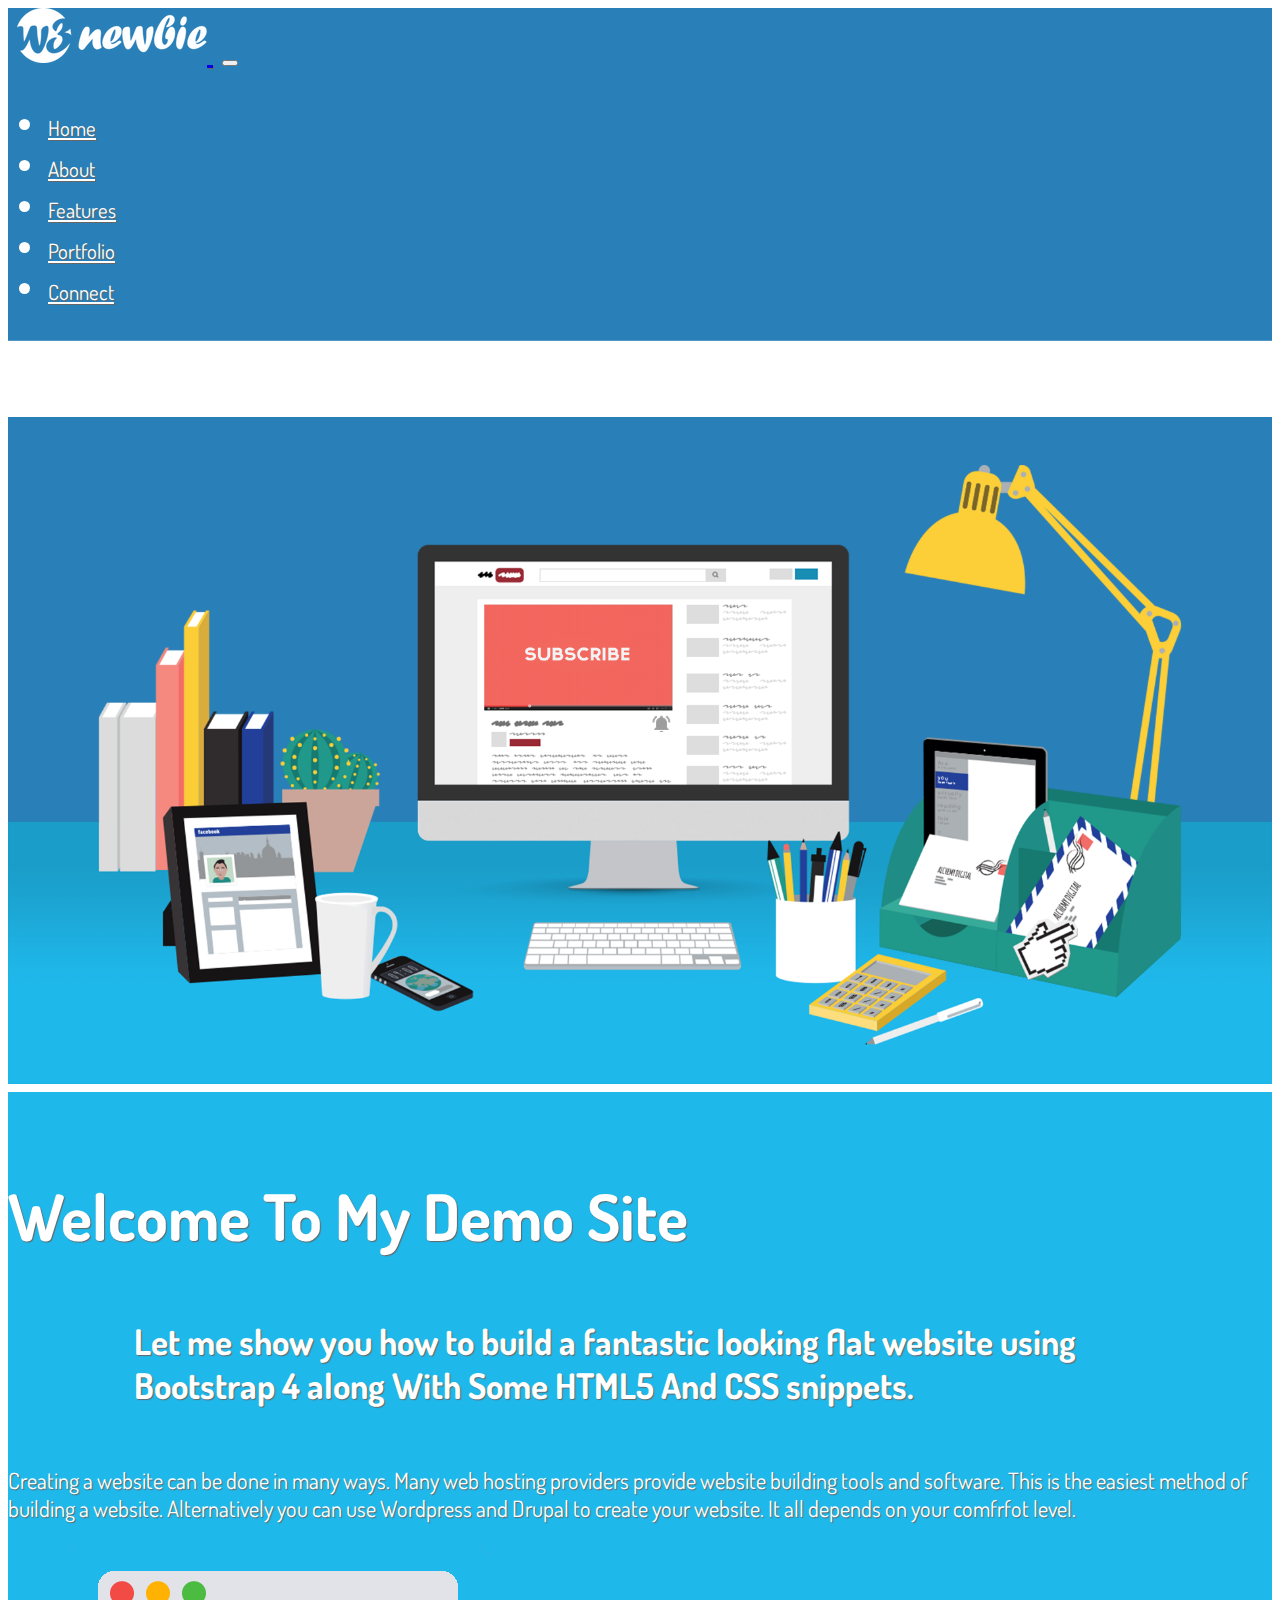
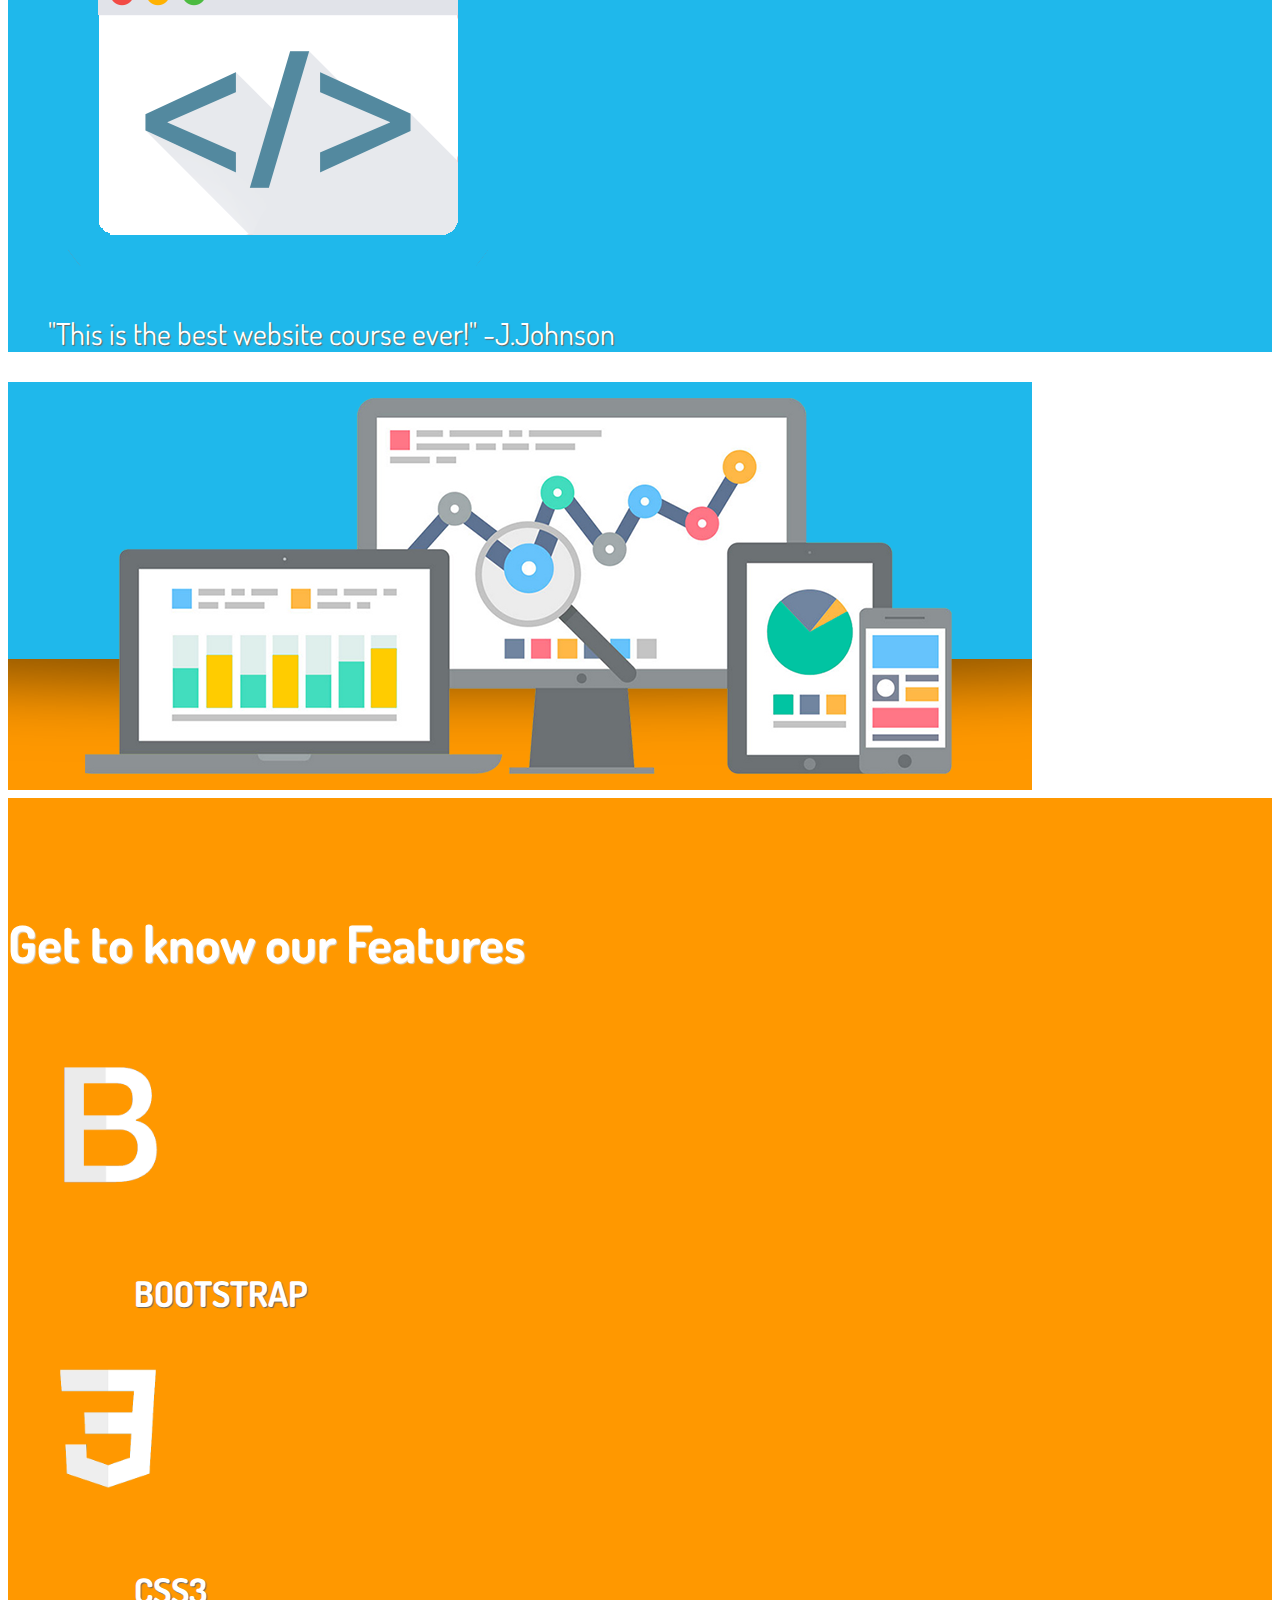
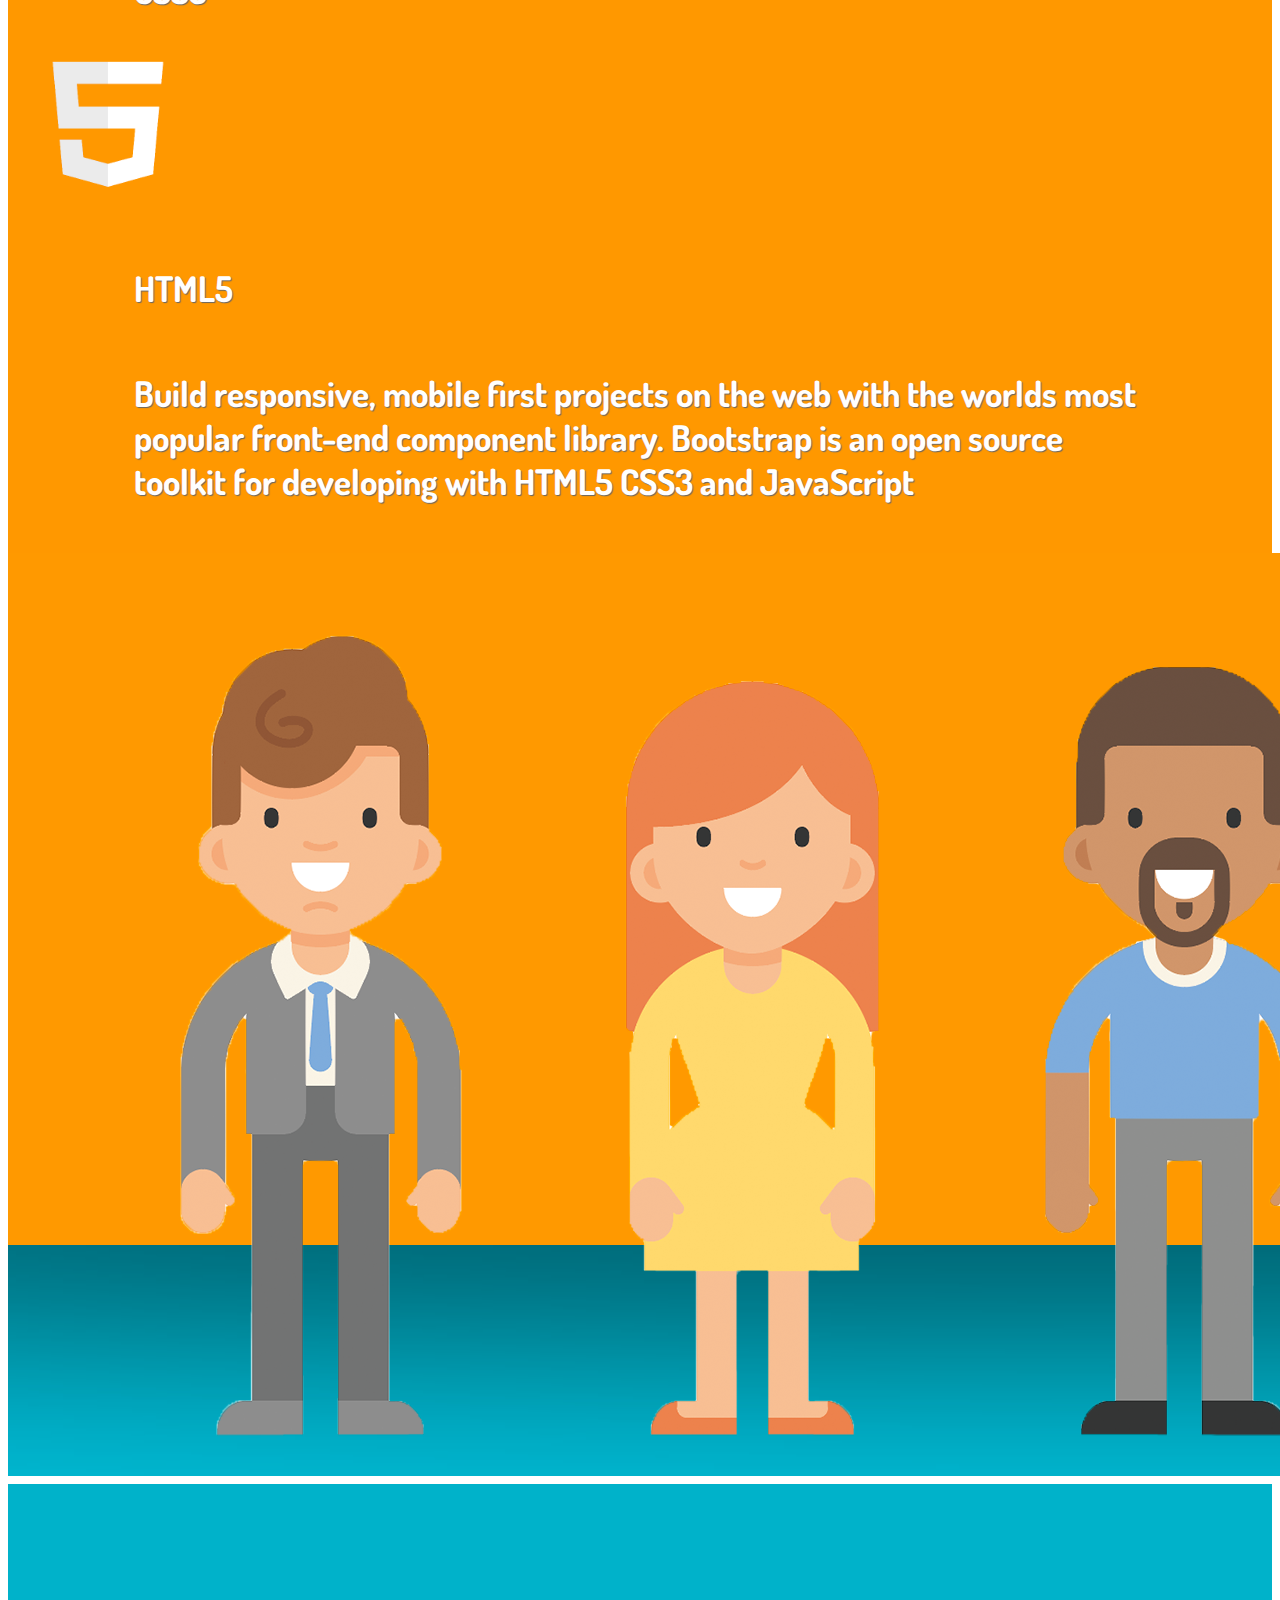
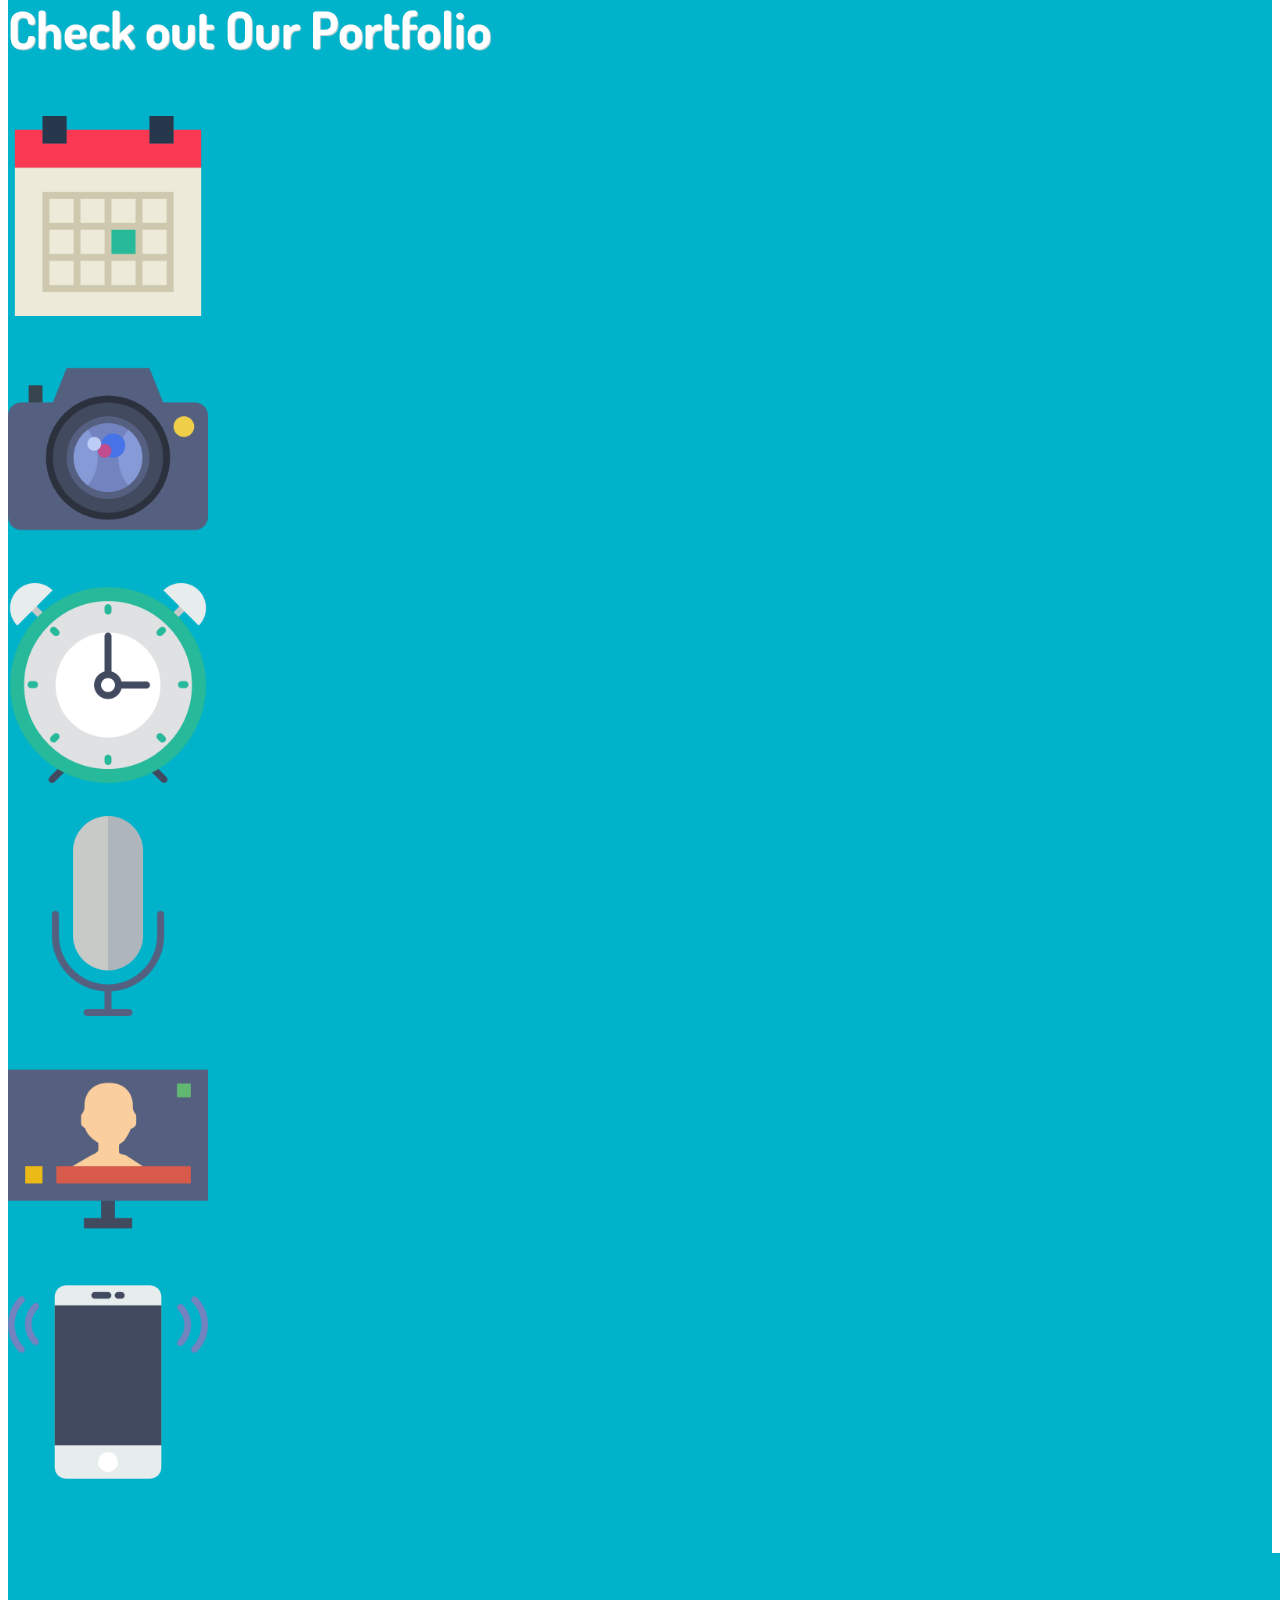
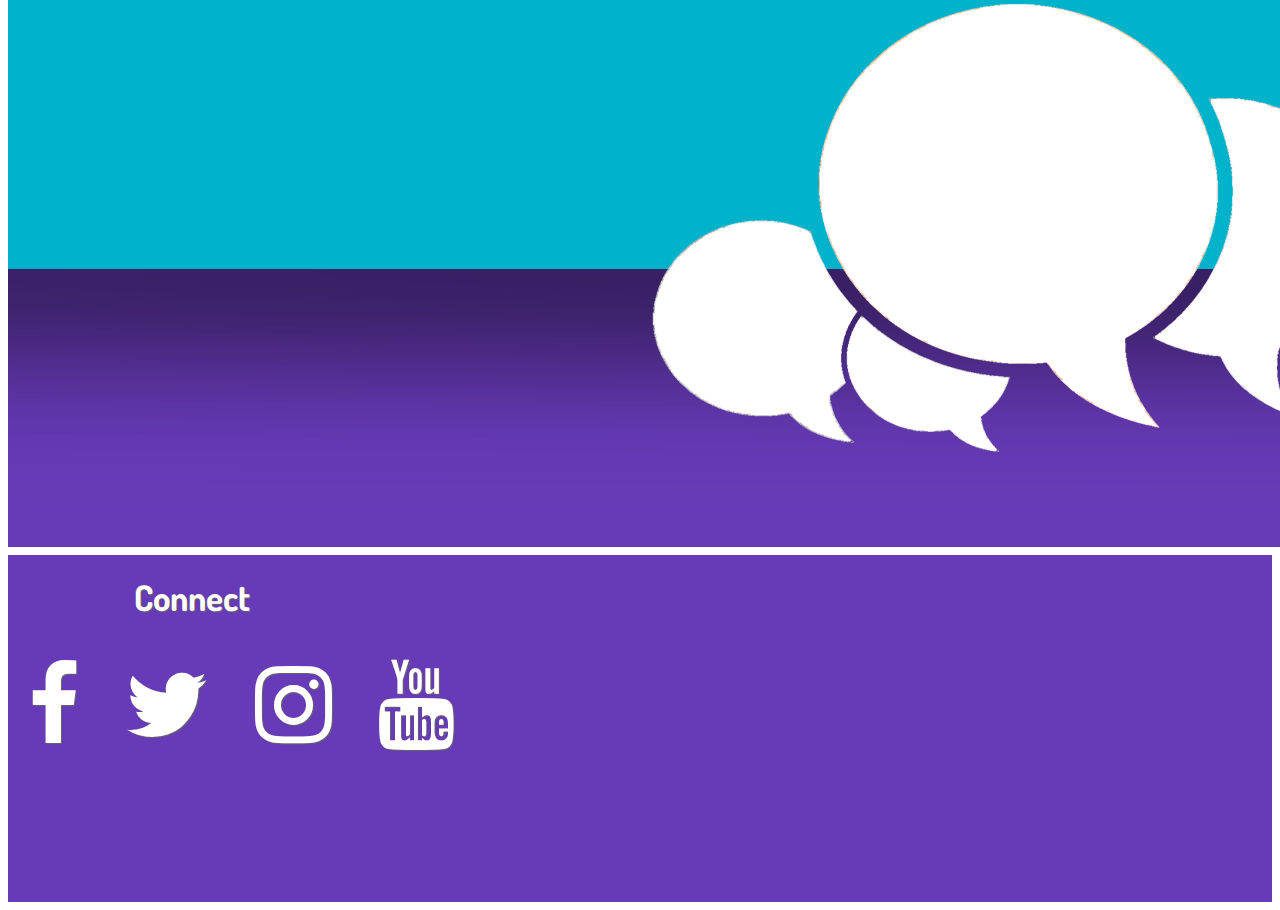
<file: index.html>
<!DOCTYPE html>
<html lang="en">
<head>
  <title>Bootstrap 4 Example</title>
  <meta charset="utf-8">
  <meta name="viewport" content="width=device-width, initial-scale=1">
  <link rel="stylesheet" href="https://stackpath.bootstrapcdn.com/bootstrap/4.1.3/css/bootstrap.min.css" integrity="sha384-MCw98/SFnGE8fJT3GXwEOngsV7Zt27NXFoaoApmYm81iuXoPkFOJwJ8ERdknLPMO" crossorigin="anonymous">
  <link rel="stylesheet" href="https://cdnjs.cloudflare.com/ajax/libs/font-awesome/4.7.0/css/font-awesome.min.css">
  <link rel="stylesheet" href="style.css">
  <script src="scrolling.js"></script>
</head>
<body>
  
<!--Navigation Bar-->
<nav class="navbar navbar-expand-lg navbar-dark bg-dark fixed-top">
    <a href="#" class="navbar-brand">
        <img src="img/logo.png" alt="w3newbie Logo">
    </a>
    <button type="button" class="navbar-toggler" data-toggle="collapse" data-target="#myNavbar">
        <span class="navbar-toggler-icon"></span>
    </button>
    <div class="collapse navbar-collapse" id="myNavbar">
        <ul class="navbar-nav ml-auto ">
            <li class="nav-item active  px-4"><a href="#Home" class="nav-link">Home</a></li>
            <li class="nav-item px-4"><a href="#About" class="nav-link">About</a></li>
            <li class="nav-item px-4"><a href="#Features" class="nav-link">Features</a></li>
            <li class="nav-item px-4"><a href="#Portfolio" class="nav-link">Portfolio</a></li>
            <li class="nav-item px-4"><a href="#Connect" class="nav-link">Connect</a></li>
            
        </ul>
    </div>

</nav>
<!--End of NavBar-->

<!--BackGround Image-->
<div id="Home" class="">
    <img src="img/desktop.png" alt="desktop" class="img-fluid" id="homeImg">
</div>
<!--End Of background Image-->

<!--Third Section-->
<div id="About" class="container-fluid">
        <h1 class="text-center font-weight-bold">Welcome To My Demo Site</h1>
        <h3 class="text-center font-weight-bold pb-4 head3">Let me show you how to build a fantastic looking flat website using Bootstrap 4 along With Some HTML5 And CSS snippets.</h3>
        
        <div class="row p-4">
            <div class="col-md-6">
                <p class="">Creating a website can be done in many ways. Many web hosting providers provide website building tools and software.
                    This is the easiest method of building a website.
                    Alternatively you can use Wordpress and Drupal to create your website. It all depends on your comfrfot level.
                </p>
            </div>
            <div class="col-md-6">
                <img src="img/code.png" alt="logo" class="img-fluid logo">
            </div>
        </div>
        <blockquote class="blockquote text-center font-italic display-3 pb-3 m-0 ">"This is the best website course ever!" -J.Johnson</blockquote>
</div>

<!--End of Third Section-->


<div class="" id="image">
    <img src="img/charts.png" alt="charts" class="img-fluid d-block mx-auto w-100">
</div>
<!-- Feature Section-->
<div id="Features" class="text-center container-fluid">
        <h2 class="">Get to know our Features</h2>
        <div class="row ">
            <div class="col-sm-4">
                <img src="img/bootstrap.png" alt="bootstrap logo" class="img-fluid pt-3" id="icons">
                
                    <h3>
                        BOOTSTRAP
                    </h3>
            </div>
            <div class="col-sm-4">
                    <img src="img/css3.png" alt="css logo" class="img-fluid pt-3" id="icons">
                     <h3>
                        CSS3
                     </h3>
                    
            </div>
            <div class="col-sm-4">
                    <img src="img/html5.png" alt=" logo" class="img-fluid pt-3" id="icons">
                    <h3>
                     HTML5
                    </h3>
            </div> 
        </div>
        <br>
        <h3 class="text-center pt-4">Build responsive, mobile first projects on the web with the worlds most popular front-end component library.
             Bootstrap is an open source toolkit for developing with HTML5 CSS3 and JavaScript
        </h3>   
</div>

<div>
    <img src="img/people.png" alt="people" class="img-fluid">
</div>
<!--Portfolio-->
<div id="Portfolio" class="container-fluid text-center">
        <h2 class="pb-5">Check out Our Portfolio</h2>
        <div class="row">

            <div class="col-md-4">
                <img src="img/icons/calendar.png" alt="" class="img-fluid" id="icons">
            </div>

            <div class="col-md-4">
            <img src="img/icons/camera.png" alt=""  class="img-fluid" id="icons">
            </div>

            <div class="col-md-4">
                <img src="img/icons/clock.png" alt="" class="img-fluid" id="icons">
            </div>

        </div>
            <div class="row">
                <div class="col-md-4">
                    <img src="img/icons/mic.png" alt="" class="img-fluid d-none d-md-block" id="icons">
                </div>
                
                <div class="col-md-4">
                    <img src="img/icons/tv.png" alt="" class="img-fluid d-none d-md-block" id="icons">
                </div>
                
                <div class="col-md-4">
                    <img src="img/icons/phone.png" alt="" class="img-fluid d-none d-md-block" id="icons">
                </div>
            </div>
           
    </div>
    <!--End Of Portfolio Section-->
    <img src="img/social.png" class="img-fluid">

    <!--Connect Me-->
    <footer id="Connect" class="text-center container-fluid">
        <h3 class="font-weight-bold">Connect</h3>
        <br>
        
            <a href="https://www.facebook.com" ><i class="fa fa-facebook"></i></a>
            <a href="https://www.twitter.com" ><i class="fa fa-twitter"></i></a>
            <a href="https://www.instagram.com" ><i class="fa fa-instagram"></i></a>
            <a href="https://www.youtube.com" ><i class="fa fa-youtube"></i></a>
        
    </footer>
    <!--Connect With Me-->
    
</body>
  <!-- Optional JavaScript -->
  <!-- jQuery first, then Popper.js, then Bootstrap JS -->
<script src="https://code.jquery.com/jquery-3.3.1.slim.min.js" integrity="sha384-q8i/X+965DzO0rT7abK41JStQIAqVgRVzpbzo5smXKp4YfRvH+8abtTE1Pi6jizo" crossorigin="anonymous"></script>
<script src="https://cdnjs.cloudflare.com/ajax/libs/popper.js/1.14.3/umd/popper.min.js" integrity="sha384-ZMP7rVo3mIykV+2+9J3UJ46jBk0WLaUAdn689aCwoqbBJiSnjAK/l8WvCWPIPm49" crossorigin="anonymous"></script>
<script src="https://stackpath.bootstrapcdn.com/bootstrap/4.1.3/js/bootstrap.min.js" integrity="sha384-ChfqqxuZUCnJSK3+MXmPNIyE6ZbWh2IMqE241rYiqJxyMiZ6OW/JmZQ5stwEULTy" crossorigin="anonymous"></script>
</body>
</html>
</file>
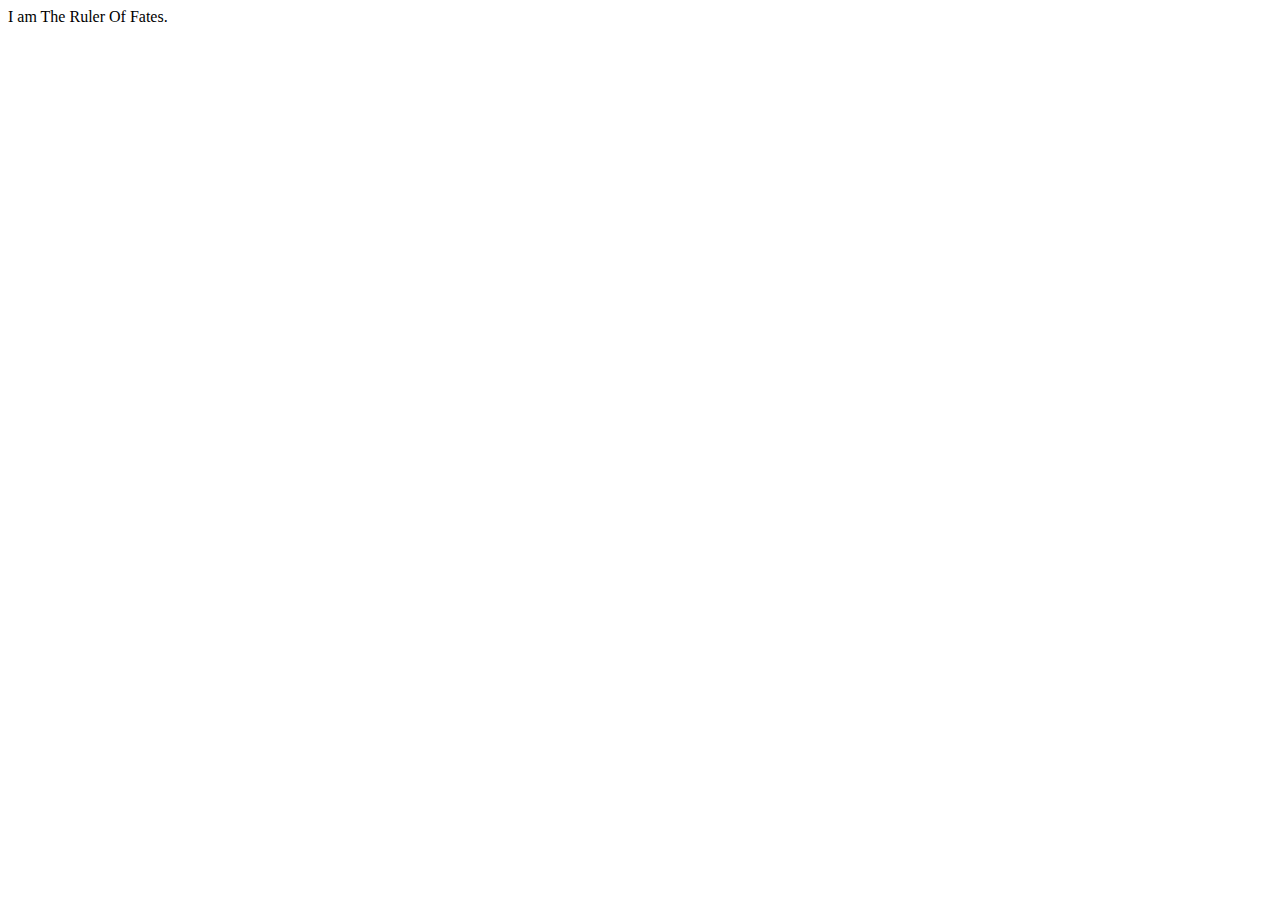
<file: login.html>
<!DOCTYPE html>
<html lang="en">
<head>
    <meta charset="UTF-8">
    <meta name="viewport" content="width=device-width, initial-scale=1.0">
    <meta http-equiv="X-UA-Compatible" content="ie=edge">
    <title>Document</title>
</head>
<body>
    I am The Ruler Of Fates.
</body>
</html>
</file>
<file: style.css>
@import url('https://fonts.googleapis.com/css?family=Dosis:600,800');
body{
    
    font-family: 'dosis', sans-serif;
    font-size: 200%;
    text-shadow: 1px 1px 1px #666;
    color: #fff;
    
}

.navbar{
background-color: #297fb8 !important;
border-bottom: 1px solid #5398c6;

}
.navbar-brand{
  min-height: 0%;
  padding: 9px;
}
#homeImg{
    margin-top: 0%;
    width: 100%;
    padding-top: 6%;
}
.navbar-dark .navbar-nav .nav-link{
    color: #fff;
    font-size: 65%; 
}
.navbar-dark .navbar-nav .nav-link:hover{
    color: #fff;
    font-size: 65%; 
}
.navbar-dark .navbar-toggler:hover{
    background: color #5398c6;
}

#icons{
    margin: 1% auto;
    max-width: 200px;
}
img{
    margin: 0 auto;
}
#image{
    width: 100%;
}
.blockquote{
    font-size: 30px;
    padding-top: 10px;
}
.fa{
    font-size: 90px;
    color: #fff;
    padding: 0 20px;
}
.fa a:hover{
    color: #d5d5;
}
#About{
    background-color: #1fb8eb;
    padding-top: 40px;
}
#Features{
    padding: 70px 0 50px;
    background-color: #ff9800;
}
#Portfolio{
    padding: 70px 0 50px;
    background-color: #00b2ca;
}
#Connect{
    padding: 0 0 12%;
    background-color: #673ab7;
}
p{
font-size: 70%;
padding-top: 36px;
}
.logo{
    margin-left: 60px;
}
h1{

}
h2{
    font-size: 160%;
    text-shadow:1px 1px 1px #d5d5d5
}
h3{
    font-size: 110%;
    max-width: 80%;
    padding-top: 20px;
    margin: 0 auto;
}
.row{
    margin: 0%;
}

.fa-facebook, .fa-twitter,.fa-youbute, .fa-instagram {
    -webkit-transition-property: none;
    -moz-transition-property: none;
    -o-transition-property: none;
    transition-property: none;
     animation-name: none;
   }
   
   
   .fa-facebook:hover{
    color:blue;
    -webkit-transition-property: none;
    -moz-transition-property: none;
    -o-transition-property: none;
    transition-property: none;
     animation-name: none;
   }
   .fa-twitter:hover{
    -webkit-transition-property: none;
    -moz-transition-property: none;
    -o-transition-property: none;
    transition-property: none;
     animation-name: none;
     color: #00aced;
   } 
   .fa-instagram:hover{
    -webkit-transition-property: none;
    -moz-transition-property: none;
    -o-transition-property: none;
    transition-property: none;
     animation-name: none;
     color: #517fa4;
   }
   .fa-youtube:hover {
    color: #bb0000;
    -webkit-transition-property: none;
    -moz-transition-property: none;
    -o-transition-property: none;
    transition-property: none;
     animation-name: none;
   }

@media (max-width: 768px){
    #homeImg{
        padding-top: 90px;
        margin: 0%;
    }
    #icons{
        width: 23%;
        padding: 14px 0;
    }
    .logo{
        margin: 0 auto;
        max-width: ;
        
    }
    h1{
        font-size: 30px;
    }
    h2{
        font-size: 30px;
        padding-bottom: 12px;
    }
    h3{
        font-size:55%;
        margin: 0 auto;
        padding-top: 5px;
    }
    .blockquote{
        font-size: 23px;
    }
    p{
        font-size: 60%;
        padding-bottom: 7px;
        margin-bottom: 15px;
        
    }
    .fa{
        font-size: 47px;
        color: #fff;
        padding: 0 10px;
    }
    .head3{
        padding-top: 30px;
    }
}
</file>
